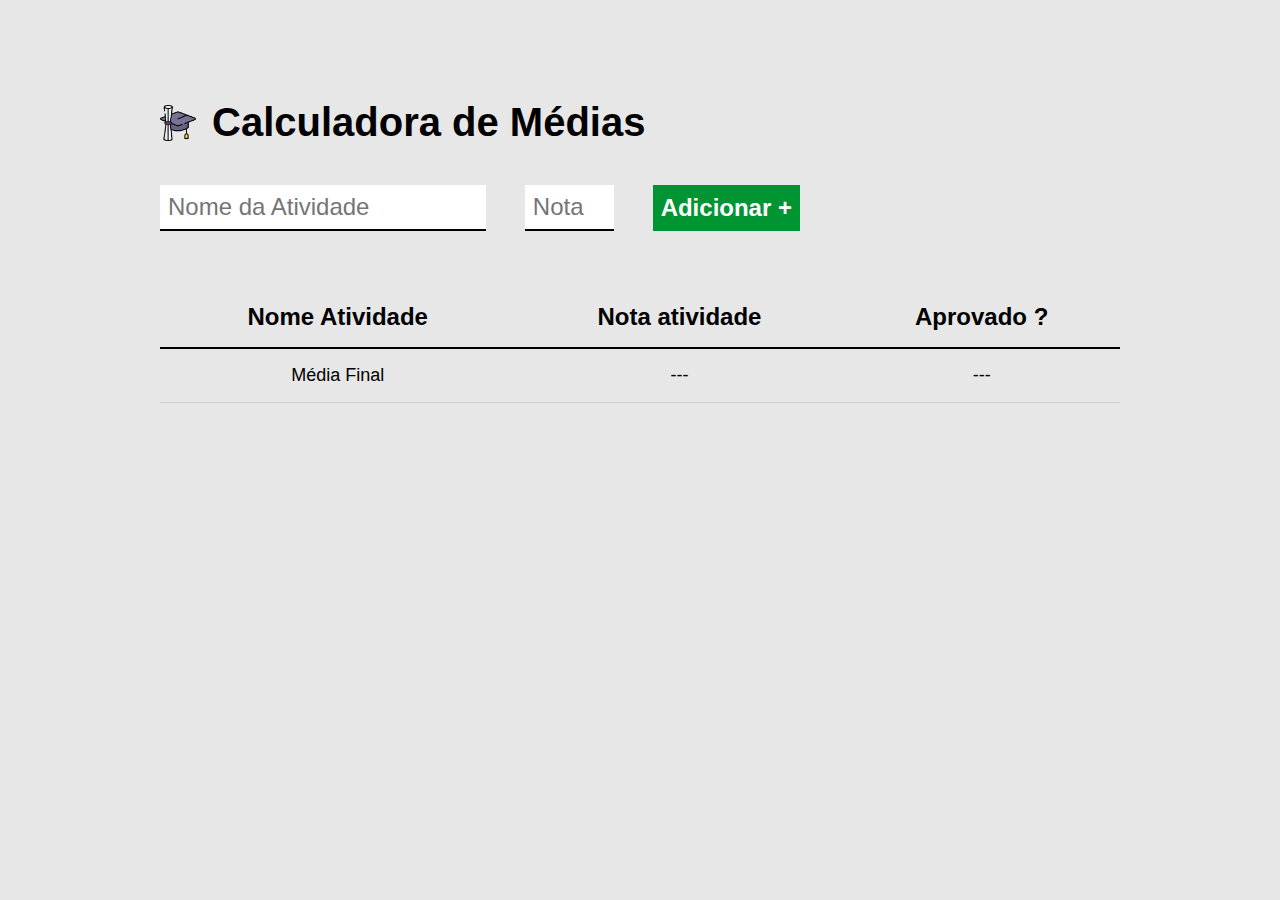
<file: index.html>
<!DOCTYPE html>
<html lang="pt-br">
<head>
    <meta charset="UTF-8">
    <meta http-equiv="X-UA-Compatible" content="IE=edge">
    <meta name="viewport" content="width=device-width, initial-scale=1.0">
    <title>Calculadora de Médias</title>
    <link rel="preconnect" href="https://fonts.googleapis.com">
    <link rel="preconnect" href="https://fonts.gstatic.com" crossorigin>
    <link rel="stylesheet" href="./main.css">
</head>
<body>
    <div class="container">
    <header>
        <img src="./images/logo.png" alt="capelo e diploma">
        <h1>Calculadora de Médias</h1>
    </header>
    <form id="form-atividade">
        <input type="text" id="nome-atividade" required placeholder="Nome da Atividade" />
        <input type="number" id="nota-atividade" required placeholder="Nota" min="0" max="10" />
        <button type="submit">Adicionar +</button>
    </form>

    <table cellspacing="0">
        <thead> <!-- CABEÇALHO DA TABELA -->
            <tr><!-- LINHA DA TABELA -->
                <th>Nome Atividade</th><!-- COLUNA DA TABELA -->
                <th>Nota atividade</th>
                <th>Aprovado ?</th>
            </tr>
        </thead>
        <tbody> <!-- ADICIONA O CONTEUDO DA TABELA -->
        </tbody>
        <tfoot>
            <tr>
                <td>Média Final</td>
                <td id="media-final-valor">---</td>
                <td id="media-final-resultado">---</td>
            </tr>
        </tfoot>
    </table>
    </div>
    <script src="./main.js"></script>
</body>
</html>
</file>
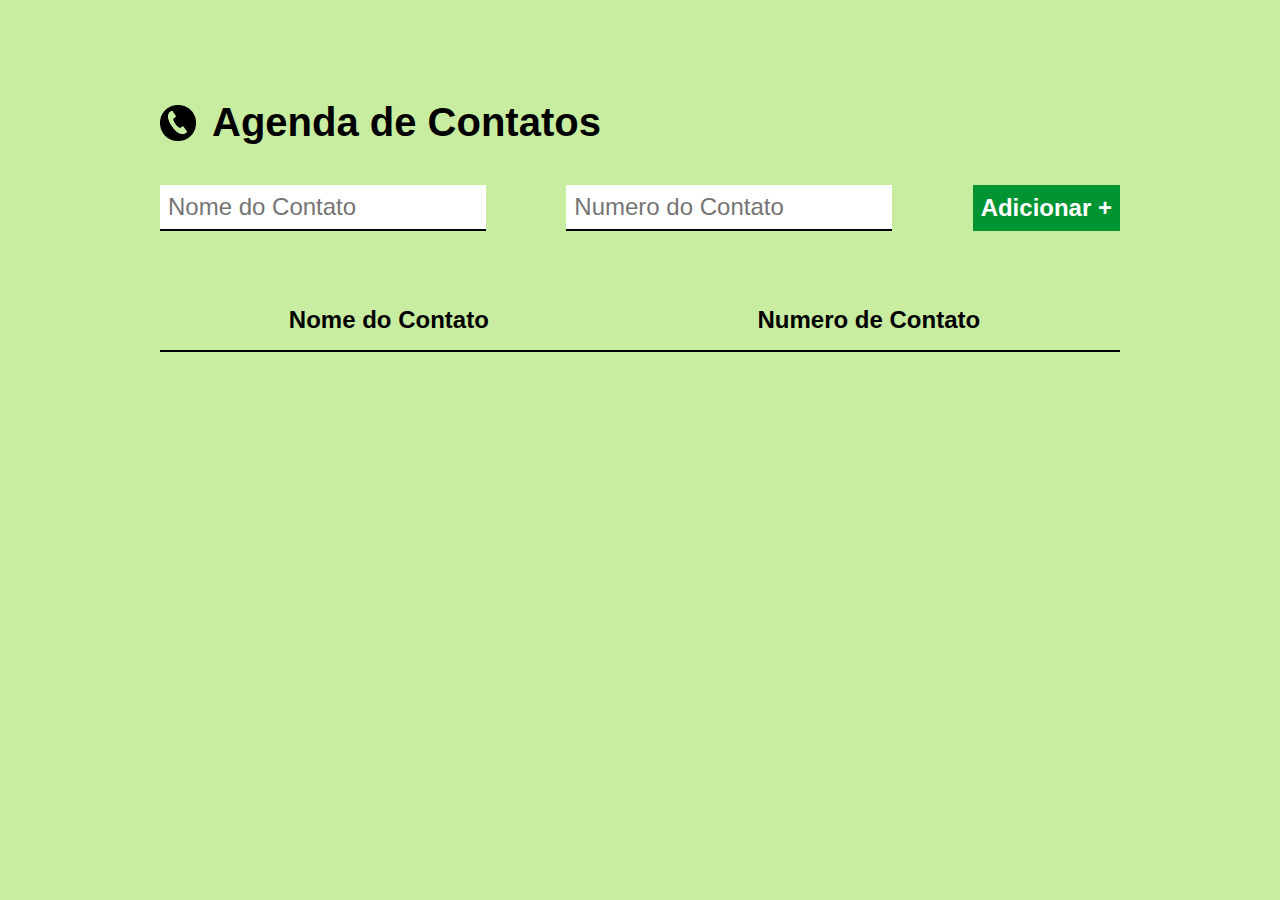
<file: Exercicio Projeto 2/index.html>
<!DOCTYPE html>
<html lang="pt-br">
<head>
    <meta charset="UTF-8">
    <meta http-equiv="X-UA-Compatible" content="IE=edge">
    <meta name="viewport" content="width=device-width, initial-scale=1.0">
    <title>Agenda de Contatos</title>
    <link rel="preconnect" href="https://fonts.googleapis.com">
    <link rel="preconnect" href="https://fonts.gstatic.com" crossorigin>
<link rel="stylesheet" href="./main.css">

</head>
<body>
    <div class="container">
    <header>
        <img src="./imagens/icone-telefone-png-download-3.png" alt="telefone">
        <h1>Agenda de Contatos</h1>
    </header>
    <form id="form-contato">
        <input type="text" id="nome-contato" required placeholder="Nome do Contato" />
        <input type="number" id="numero-contato" required placeholder="Numero do Contato"/>
        <button type="submit">Adicionar +</button>
    </form>

    <table cellspacing="0">
        <thead> <!-- CABEÇALHO DA TABELA -->
            <tr><!-- LINHA DA TABELA -->
                <th>Nome do Contato</th><!-- COLUNA DA TABELA -->
                <th>Numero de Contato</th>
            </tr>
        </thead>
        <tbody> <!-- ADICIONA O CONTEUDO DA TABELA -->
        </tbody>
    </table>
    </div>
    <script src="./main.js"></script>
</body>
</html>
</file>
<file: main.css>
*{
    margin: 0;
    padding: 0;
    box-sizing: border-box;
    font-family: 'Roboto', sans-serif;
}

body {
    background-color: #e7e7e7;
    padding-top: 100px;
}

header {
    display: flex;
    align-items: center;
    margin-bottom: 40px;
}

header img {
    height: 36px;
    margin-right: 16px;
}

header h1 {
    font-size: 40px;
    font-weight: bold;
}

.container {
    max-width: 960px;
    width: 100%;
    margin: 0 auto;
}

form {
    display: flex;
    max-width: 640px;
    width: 100%;
    justify-content: space-between; 
    margin-bottom: 56px;    
}

form button {
    background-color: #009432;
    color: #fff;
    font-size: 24px;
    font-weight: bold;
    border: none;
    cursor: pointer;
    padding: 8px;
}

form input {
    font-size: 24px;
    background-color: #fff;
    border: none;
    border-bottom: 2px solid #000;
    padding: 8px;
}

table {
    width: 100%;
}

table th {
    border-bottom: 2px solid #000;
    padding: 16px;
    font-size: 24px;
    font-weight: bold;
}

table td {
    padding: 16px 0;
    text-align: center;
    font-size: 18px;
    border-bottom: 1px solid rgba(0,0,0,0.1);
}

table td img {
    height: 30px;
}

.resultado {
    padding: 8px;
    font-weight: bold;
    color: #fff;
    background-color: #000;
    border-radius: 3px;
}

.aprovado {
    background-color: #009432;
}

.reprovado {
    background-color: red;
}
</file>
<file: Exercicio Projeto 2/main.css>
*{
    margin: 0;
    padding: 0;
    box-sizing: border-box;
    font-family: 'Roboto', sans-serif;
}

body {
    background-color: rgb(200, 237, 161);
    padding-top: 100px;
}

header {
    display: flex;
    align-items: center;
    margin-bottom: 40px;
}

header img {
    height: 36px;
    margin-right: 16px;
}

header h1 {
    font-size: 40px;
    font-weight: bold;
}

.container {
    max-width: 960px;
    width: 100%;
    margin: 0 auto;
}

form {
    display: flex;
    justify-content: space-between;
    width: 100%;
    margin-bottom: 59px;
}

form button {
    background-color: #009432;
    color: #fff;
    font-size: 24px;
    font-weight: bold;
    border: none;
    cursor: pointer;
    padding: 8px;
}

form input {
    font-size: 24px;
    background-color: #fff;
    border: none;
    border-bottom: 2px solid #000;
    padding: 8px;
}

table {
    width: 100%;
}

table th {
    border-bottom: 2px solid #000;
    padding: 16px;
    font-size: 24px;
    font-weight: bold;
}

table td {
    padding: 8px 0;
    text-align: center;
    font-size: 18px;
    border-bottom: 1px solid rgba(0, 0, 0, 0.1);
}
</file>
